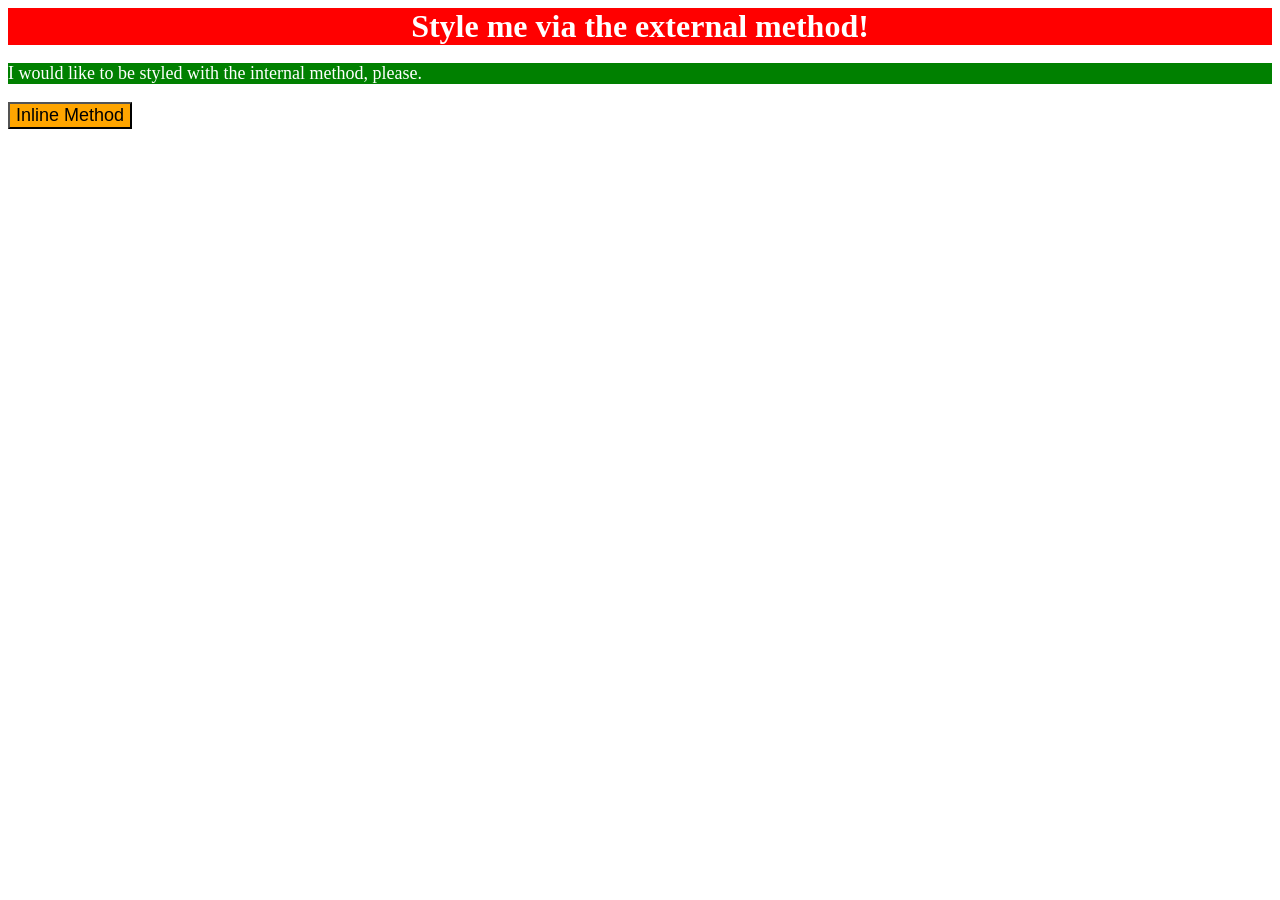
<file: foundations/intro-to-css/01-css-methods/index.html>
<!DOCTYPE html>
<html lang="en">
  <head>
    <meta charset="UTF-8">
    <meta http-equiv="X-UA-Compatible" content="IE=edge">
    <meta name="viewport" content="width=device-width, initial-scale=1.0">
    <link rel="stylesheet" href="styles.css">
    <title>Methods for Adding CSS</title>
    <style>
      p {
        background-color: green;
        color:white;
        font-size:18px;
      }
    </style>
  </head>
  <body>
    <div>Style me via the external method!</div>
    <p>I would like to be styled with the internal method, please.</p>
    <button style="background-color: orange; font-size: 18px;">Inline Method</button>
  </body>
</html>
</file>
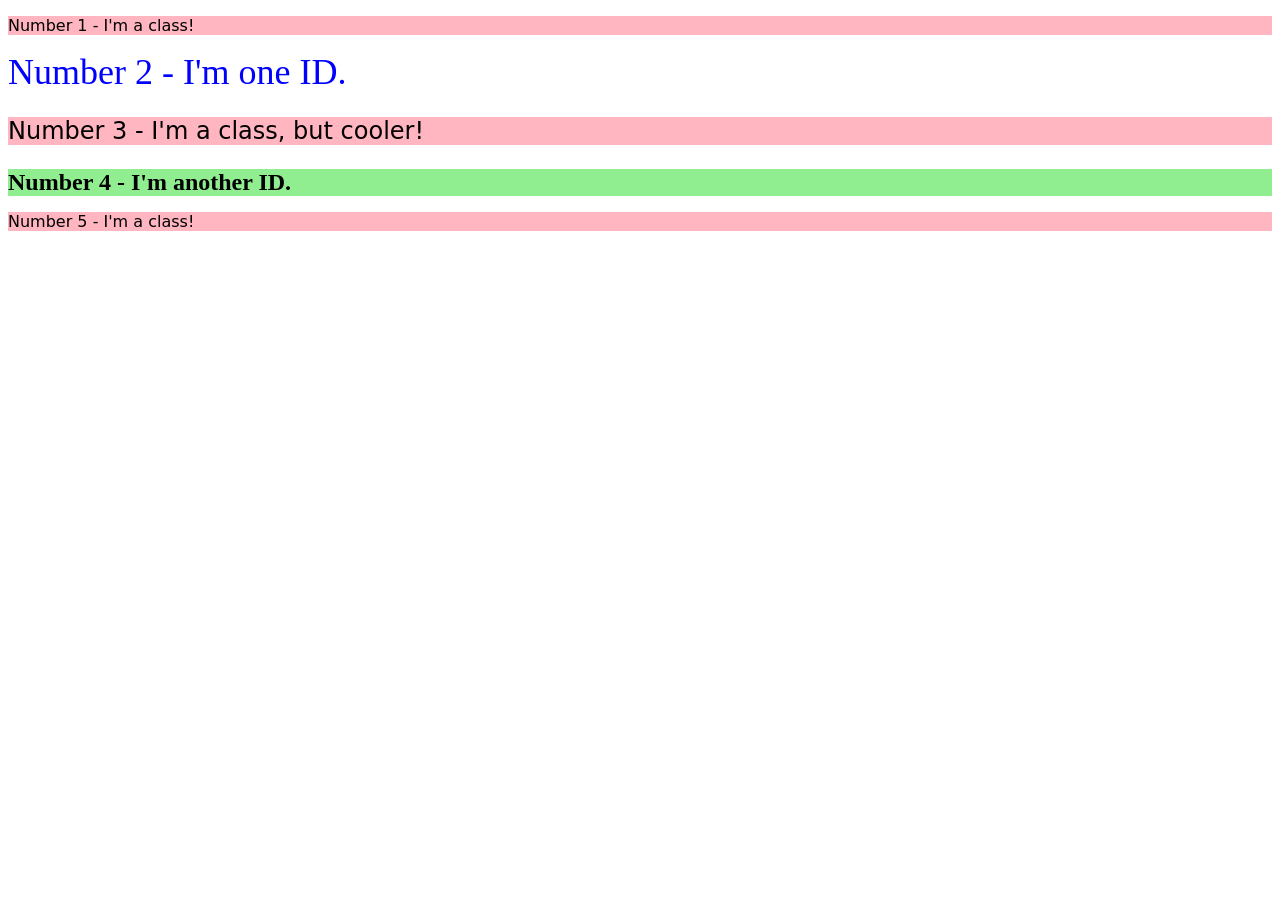
<file: foundations/intro-to-css/02-class-id-selectors/index.html>
<!DOCTYPE html>
<html lang="en">
  <head>
    <meta charset="UTF-8">
    <meta http-equiv="X-UA-Compatible" content="IE=edge">
    <meta name="viewport" content="width=device-width, initial-scale=1.0">
    <title>Class and ID Selectors</title>
    <link rel="stylesheet" href="style.css">
  </head>
  <body>
    <p class="odd">Number 1 - I'm a class!</p>
    <div id="special">Number 2 - I'm one ID.</div>
    <p class="odd big">Number 3 - I'm a class, but cooler!</p>
    <div id="unique" class="big">Number 4 - I'm another ID.</div>
    <p class="odd">Number 5 - I'm a class!</p>
  </body>
</html>
</file>
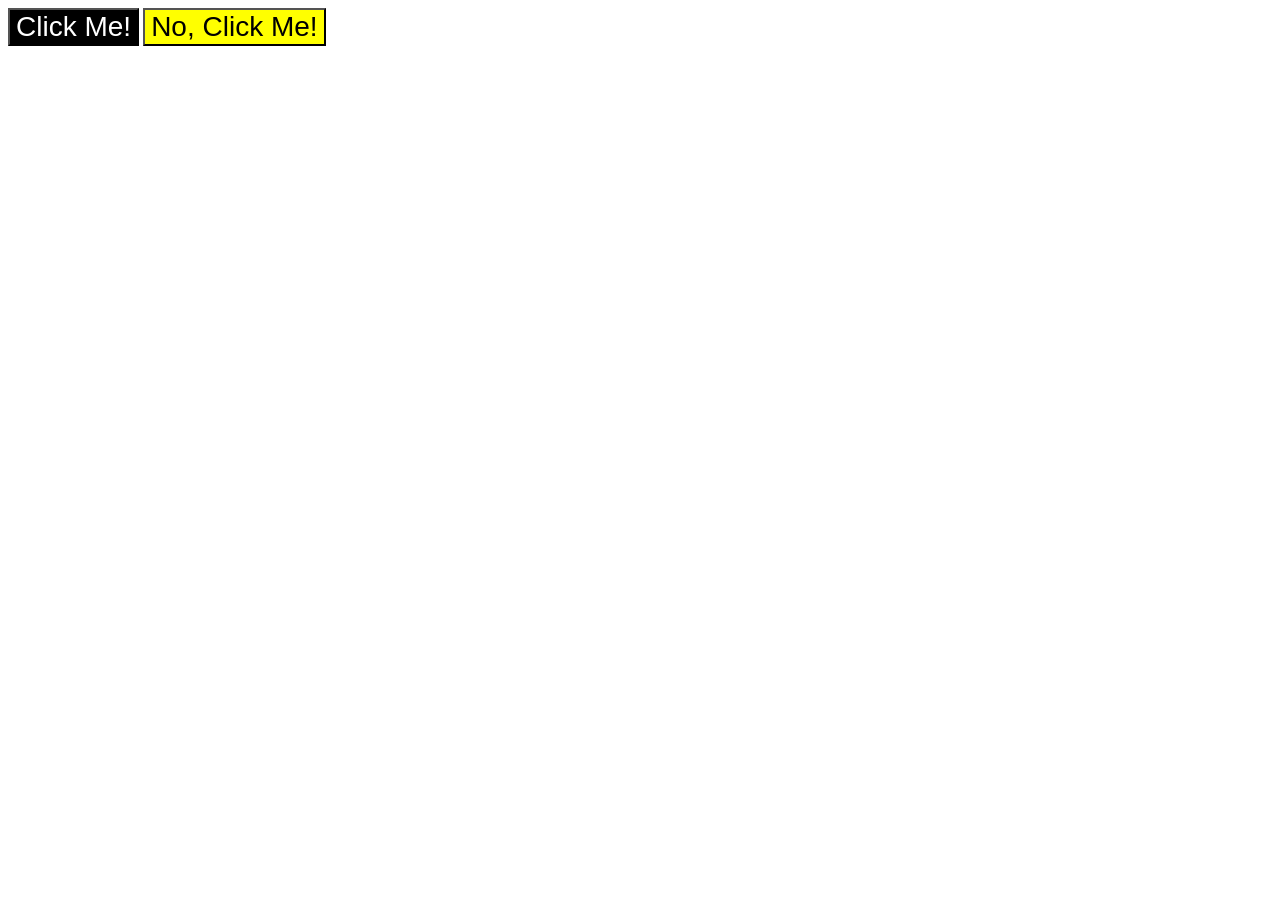
<file: foundations/intro-to-css/03-grouping-selectors/index.html>
<!DOCTYPE html>
<html lang="en">
  <head>
    <meta charset="UTF-8">
    <meta http-equiv="X-UA-Compatible" content="IE=edge">
    <meta name="viewport" content="width=device-width, initial-scale=1.0">
    <title>Grouping Selectors</title>
    <link rel="stylesheet" href="style.css">
  </head>
  <body>
    <button class="first both">Click Me!</button>
    <button class="second both">No, Click Me!</button>
  </body>
</html>
</file>
<file: foundations/intro-to-css/01-css-methods/styles.css>
div {
    background-color: red;
    color:white;
    font-size: 32px;
    text-align: center;
    font-weight:bold;
}
</file>
<file: foundations/intro-to-css/02-class-id-selectors/style.css>
/* Add CSS Styling */
.odd{
   background-color: lightpink;
   font-family: Verdana, 'DejaVu Sans', sans-serif;
}

.big{
    font-size: 24px;
}

#special{
    color:blue;
    font-size: 36px;
}

#unique{
    background-color: lightgreen;
    font-weight: bold;
}
</file>
<file: foundations/intro-to-css/03-grouping-selectors/style.css>
/* Add CSS Styling */
.first{
    background-color: black;
    color: white;
}

.second{
    background-color: yellow;
}

.both{
    font-size: 28px;
    font-family: Helvetica, "Times New Roman", sans-serif;
}
</file>
